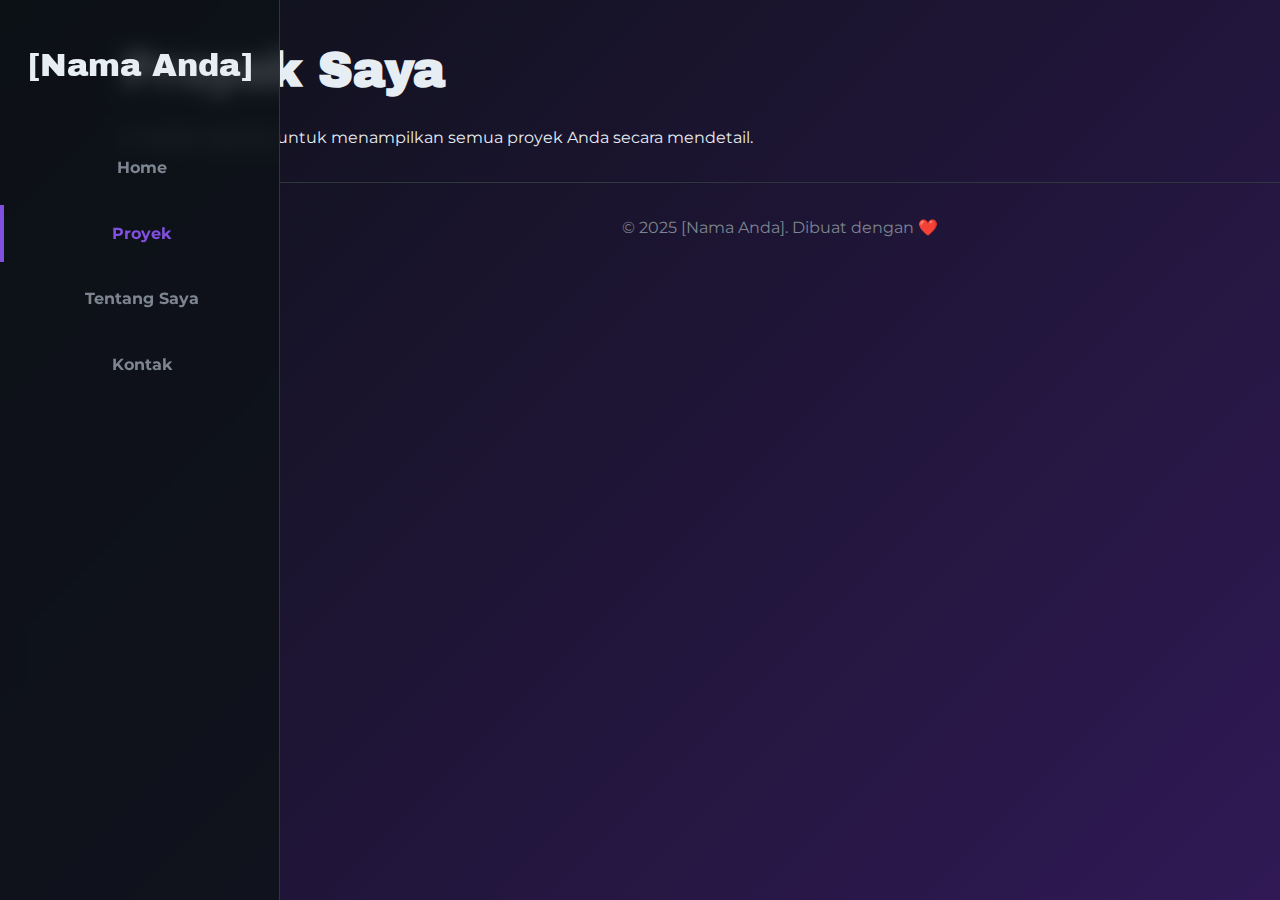
<file: pages/projects.html>
<!DOCTYPE html>
<html lang="id">
<head>
    <meta charset="UTF-8">
    <meta name="viewport" content="width=device-width, initial-scale=1.0">
    <title>Proyek - [Nama Anda]</title>
    <link rel="preconnect" href="https://fonts.googleapis.com">
    <link rel="preconnect" href="https://fonts.gstatic.com" crossorigin>
    <link href="https://fonts.googleapis.com/css2?family=Montserrat:wght@400;700&family=Archivo+Black&display=swap" rel="stylesheet">
    <link rel="stylesheet" href="../styles/main.css"> </head>
<body>

    <header class="main-header">
        <nav>
            <a href="../index.html" class="logo">[Nama Anda]</a>
            <ul>
                <li><a href="../index.html">Home</a></li>
                <li><a href="projects.html" class="active">Proyek</a></li>
                <li><a href="about.html">Tentang Saya</a></li>
                <li><a href="contact.html">Kontak</a></li>
            </ul>
        </nav>
    </header>

    <main class="page-container">
        <h1>Proyek Saya</h1>
        <p>Ini adalah halaman untuk menampilkan semua proyek Anda secara mendetail.</p>
        </main>

    <footer class="main-footer">
        <p>&copy; 2025 [Nama Anda]. Dibuat dengan ❤️</p>
    </footer>

</body>
</html>
</file>
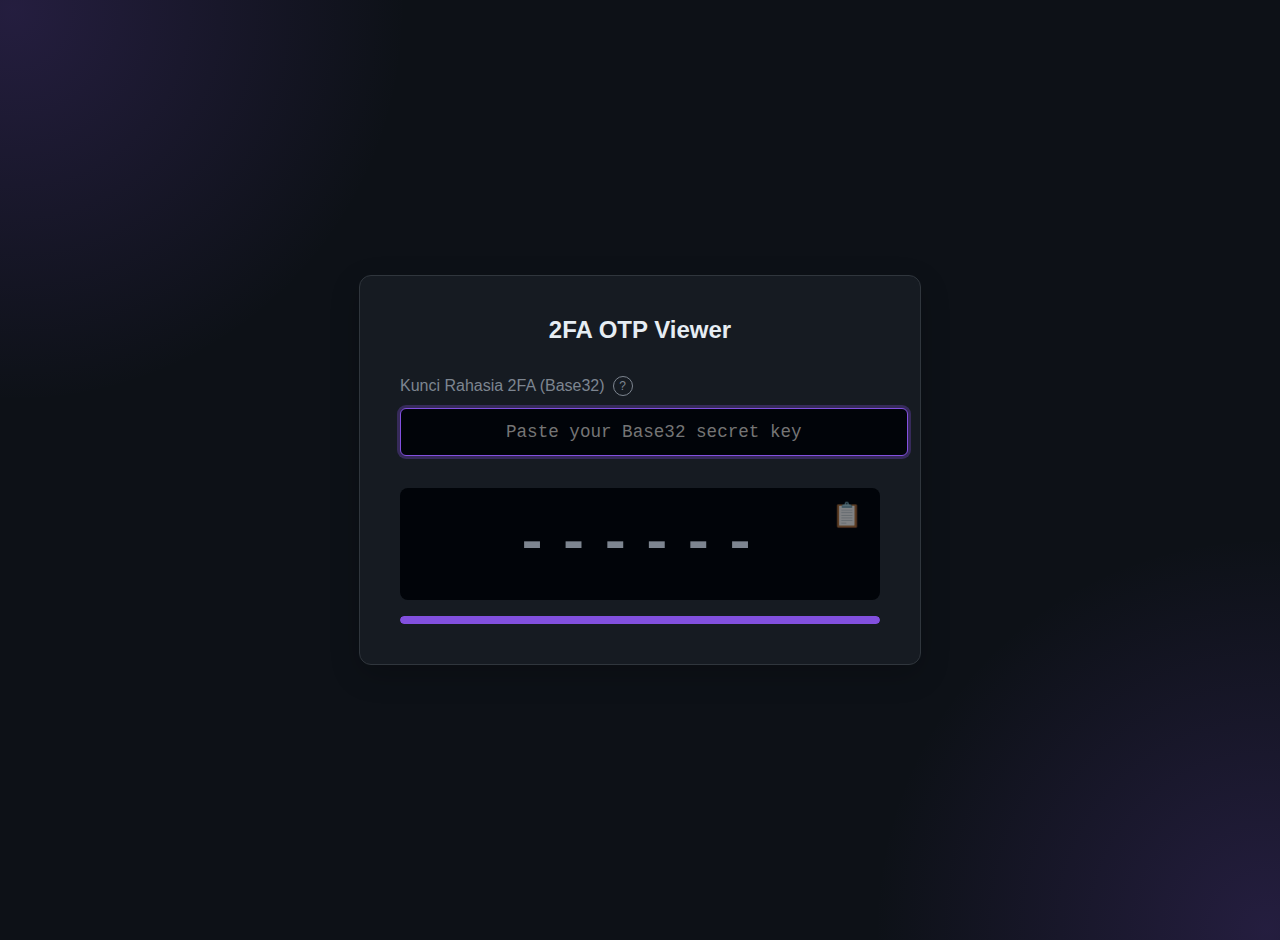
<file: pages/verify-2fa.html>
<!DOCTYPE html>
<html lang="id">
<head>
    <meta charset="UTF-8">
    <meta name="viewport" content="width=device-width, initial-scale=1.0">
    <title>2FA OTP Viewer Pro</title>
    <style>
        :root {
            --bg-color: #0d1117;
            --container-bg: #161b22;
            --input-bg: #010409;
            --border-color: #30363d;
            --text-primary: #e6edf3;
            --text-secondary: #7d8590;
            --purple-accent: #8250DF;
            --green-valid: #2da44e;
            --red-invalid: #cf222e;
        }
        body {
            background-image: radial-gradient(circle at 1% 1%, rgba(130, 80, 223, 0.2), rgba(130, 80, 223, 0) 25%),
                              radial-gradient(circle at 99% 99%, rgba(130, 80, 223, 0.2), rgba(130, 80, 223, 0) 25%);
            background-color: var(--bg-color);
            color: var(--text-primary);
            font-family: -apple-system, BlinkMacSystemFont, "Segoe UI", Roboto, "Helvetica Neue", Arial, sans-serif;
            display: flex;
            justify-content: center;
            align-items: center;
            min-height: 100vh;
            margin: 0;
            padding: 20px;
        }
        .container {
            width: 100%;
            max-width: 480px;
            background: var(--container-bg);
            padding: 2.5rem;
            border-radius: 12px;
            border: 1px solid var(--border-color);
            text-align: center;
            box-shadow: 0 10px 30px rgba(0, 0, 0, 0.2);
        }
        h2 { margin-top: 0; margin-bottom: 2rem; }
        .label-group { display: flex; align-items: center; margin-bottom: 0.75rem; }
        label { color: var(--text-secondary); font-weight: 500; text-align: left; }
        .tooltip-icon { margin-left: 8px; color: var(--text-secondary); cursor: pointer; border: 1px solid var(--text-secondary); border-radius: 50%; width: 18px; height: 18px; font-size: 12px; display: inline-flex; justify-content: center; align-items: center; }
        #secret-key-input { width: 100%; padding: 0.8rem; background-color: var(--input-bg); border: 1px solid var(--border-color); border-radius: 6px; color: var(--text-primary); font-size: 1.1rem; font-family: monospace; text-align: center; margin-bottom: 2rem; transition: border-color 0.3s, box-shadow 0.3s; }
        #secret-key-input:focus { outline: none; border-color: var(--purple-accent); box-shadow: 0 0 0 3px rgba(130, 80, 223, 0.3); }
        #secret-key-input.valid { border-color: var(--green-valid); }
        #secret-key-input.invalid { border-color: var(--red-invalid); }
        .otp-display-wrapper { position: relative; }
        #otp-display { font-size: 3.5rem; font-weight: bold; letter-spacing: 8px; color: var(--text-primary); background-color: var(--input-bg); padding: 1.5rem 1rem; border-radius: 8px; margin-bottom: 1rem; font-family: monospace; transition: color 0.3s ease; }
        #otp-display.invalid { color: var(--text-secondary); }
        #copy-otp-btn { position: absolute; top: 12px; right: 12px; background: none; border: none; color: var(--text-secondary); cursor: pointer; font-size: 1.5rem; opacity: 0.5; transition: opacity 0.2s, color 0.2s; }
        #copy-otp-btn:hover { opacity: 1; color: var(--purple-accent); }
        .timer-bar-container { width: 100%; height: 8px; background-color: var(--input-bg); border-radius: 4px; overflow: hidden; }
        #otp-timer-bar { height: 100%; width: 100%; background-color: var(--purple-accent); border-radius: 4px; transition: width 1s linear, background-color 0.5s linear; }
        #otp-timer-bar.warning { background-color: var(--red-invalid); }
    </style>
</head>
<body>

    <div class="container">
        <h2>2FA OTP Viewer</h2>
        <div>
            <div class="label-group">
                <label for="secret-key-input">Kunci Rahasia 2FA (Base32)</label>
                <span class="tooltip-icon" title="Ini adalah kunci rahasia (biasanya berupa teks panjang atau QR code) yang Anda dapatkan saat mengaktifkan 2FA di sebuah layanan.">?</span>
            </div>
            <input type="text" id="secret-key-input" placeholder="Paste your Base32 secret key" autofocus>
        </div>
        
        <div class="otp-display-wrapper">
            <div id="otp-display" class="invalid">------</div>
            <button id="copy-otp-btn" title="Salin OTP">📋</button>
        </div>
        <div class="timer-bar-container">
            <div id="otp-timer-bar"></div>
        </div>
    </div>

    <script>
        // === ELEMEN DOM ===
        const secretInput = document.getElementById('secret-key-input');
        const otpDisplay = document.getElementById('otp-display');
        const otpTimerBar = document.getElementById('otp-timer-bar');
        const copyBtn = document.getElementById('copy-otp-btn');

        // === FUNGSI HELPER: DECODE BASE32 ===
        function base32tohex(base32) {
            const base32chars = "ABCDEFGHIJKLMNOPQRSTUVWXYZ234567";
            let bits = "";
            let hex = "";
            for (let i = 0; i < base32.length; i++) {
                const val = base32chars.indexOf(base32.charAt(i).toUpperCase());
                if (val < 0) return null; // Karakter tidak valid
                bits += val.toString(2).padStart(5, '0');
            }
            for (let i = 0; i + 8 <= bits.length; i += 8) {
                const chunk = bits.substr(i, 8);
                hex += parseInt(chunk, 2).toString(16).padStart(2, '0');
            }
            return hex;
        }

        // === FUNGSI UTAMA: MENGHITUNG OTP ===
        async function getOtp(secretHex) {
            try {
                const keyBuffer = new Uint8Array(secretHex.match(/[\da-f]{2}/gi).map(h => parseInt(h, 16)));
                const timeStep = Math.floor(Date.now() / 30000);
                const timeStepBuffer = new ArrayBuffer(8);
                const timeStepView = new DataView(timeStepBuffer);
                timeStepView.setUint32(0, Math.floor(timeStep / 0x100000000), false);
                timeStepView.setUint32(4, timeStep % 0x100000000, false);

                const cryptoKey = await window.crypto.subtle.importKey(
                    'raw', keyBuffer, { name: 'HMAC', hash: 'SHA-1' }, false, ['sign']
                );
                const hmacResult = await window.crypto.subtle.sign('HMAC', cryptoKey, timeStepBuffer);
                
                const hmacBytes = new Uint8Array(hmacResult);
                const offset = hmacBytes[hmacBytes.length - 1] & 0x0F;
                const truncatedHash = (hmacBytes[offset] & 0x7F) << 24 |
                                      (hmacBytes[offset + 1] & 0xFF) << 16 |
                                      (hmacBytes[offset + 2] & 0xFF) << 8 |
                                      (hmacBytes[offset + 3] & 0xFF);
                
                return (truncatedHash % 1000000).toString().padStart(6, '0');
            } catch (error) {
                console.error("OTP Generation Error:", error);
                return null;
            }
        }

        // === FUNGSI UI ===
        async function updateDisplay() {
            const secret = secretInput.value.replace(/\s/g, '').toUpperCase();
            
            secretInput.classList.remove('valid', 'invalid');

            if (!secret || secret.length < 16) {
                otpDisplay.textContent = "------";
                otpDisplay.classList.add('invalid');
                return;
            }

            const secretHex = base32tohex(secret);
            if (!secretHex) {
                otpDisplay.textContent = "Invalid";
                otpDisplay.classList.add('invalid');
                secretInput.classList.add('invalid');
                return;
            }

            const token = await getOtp(secretHex);
            
            if (token === null) {
                 otpDisplay.textContent = "Error";
                 otpDisplay.classList.add('invalid');
                 secretInput.classList.add('invalid');
            } else {
                otpDisplay.textContent = token;
                otpDisplay.classList.remove('invalid');
                secretInput.classList.add('valid');
            }
        }
        
        function updateTimer() {
            const remainingSeconds = 30 - (Math.floor(Date.now() / 1000) % 30);
            const percentage = (remainingSeconds / 30) * 100;
            otpTimerBar.style.width = `${percentage}%`;

            // Ubah warna bar saat waktu hampir habis
            if (remainingSeconds <= 5) {
                otpTimerBar.classList.add('warning');
            } else {
                otpTimerBar.classList.remove('warning');
            }
        }

        // === EVENT LISTENERS ===
        setInterval(() => {
            updateDisplay();
            updateTimer();
        }, 1000);

        secretInput.addEventListener('input', updateDisplay);

        copyBtn.addEventListener('click', () => {
            const otp = otpDisplay.textContent;
            if (otp && !isNaN(otp)) {
                navigator.clipboard.writeText(otp).then(() => {
                    copyBtn.textContent = '✅';
                    setTimeout(() => { copyBtn.textContent = '📋'; }, 1500);
                });
            }
        });
    </script>

</body>
</html>
</file>
<file: styles/main.css>
/* === VARIABLE & GLOBAL STYLES === */
:root {
    --sidebar-width: 280px; /* Lebar sidebar kita */

    /* Anda bisa memilih tema warna di sini (gelap atau terang) */
    /* TEMA GELAP GRADASI (AKTIF) */
    --bg-color-start: #0D1117;
    --bg-color-end: #301955;
    --primary-purple: #8250DF;
    --text-heading: #E6EDF3;
    --text-body: #7D8590;
    --card-bg: #161B22;
    --border-color: #30363d;
    --header-bg: rgba(13, 17, 23, 0.8);
    --shadow-color: rgba(130, 80, 223, 0.3);

    --font-heading: 'Archivo Black', sans-serif;
    --font-body: 'Montserrat', sans-serif;
}

* {
    box-sizing: border-box;
    margin: 0;
    padding: 0;
}

html {
    scroll-behavior: smooth;
}

body {
    font-family: var(--font-body);
    color: var(--text-body);
    line-height: 1.6;
    background-color: var(--bg-color-start);
    background-image: linear-gradient(135deg, var(--bg-color-start) 0%, var(--bg-color-end) 100%);
    background-attachment: fixed;
    min-height: 100vh;
}

/* === NEW SIDEBAR LAYOUT (Desktop) === */
.main-header {
    background-color: var(--header-bg);
    backdrop-filter: blur(10px);
    width: var(--sidebar-width);
    height: 100vh;
    position: fixed;
    top: 0;
    left: 0;
    border-right: 1px solid var(--border-color);
    padding: 2.5rem 0;
    z-index: 1000;
}

.main-header nav {
    display: flex;
    flex-direction: column;
    align-items: center;
    height: 100%;
}

.main-header .logo {
    font-family: var(--font-heading);
    color: var(--text-heading);
    text-decoration: none;
    font-size: 2rem;
    margin-bottom: 3rem;
}

.main-header ul {
    list-style: none;
    display: flex;
    flex-direction: column;
    width: 100%;
    gap: 0.5rem;
}

.main-header ul a {
    color: var(--text-body);
    text-decoration: none;
    font-weight: bold;
    display: block;
    padding: 1rem 2rem;
    width: 100%;
    text-align: center;
    transition: all 0.3s ease;
    border-left: 4px solid transparent;
}

.main-header ul a:hover {
    background-color: rgba(255, 255, 255, 0.05);
    color: var(--text-heading);
}

.main-header ul a.active {
    color: var(--primary-purple);
    border-left-color: var(--primary-purple);
}

/* === MAIN CONTENT AREA (Pushed to the right) === */
main, .main-footer {
    margin-left: var(--sidebar-width); /* Mendorong konten ke kanan */
    padding-left: 2rem;
    padding-right: 2rem;
}

.main-footer {
    padding-top: 2rem;
    padding-bottom: 2rem;
}

.page-container {
    padding-top: 2rem;
    padding-bottom: 2rem;
    max-width: 1100px;
    margin: 0 auto;
    color: var(--text-heading);
}

.page-container h1 {
    font-family: var(--font-heading);
    font-size: 3rem;
    margin-bottom: 1rem;
}

/* === HERO SECTION (Adjusted Padding) === */
.hero-section {
    display: flex;
    align-items: center;
    justify-content: center;
    min-height: 100vh;
    padding: 0 5%;
    gap: 2rem;
    max-width: 1200px;
    margin: 0 auto;
}
/* ... (sisa style hero section, skills, etc. tetap sama) ... */
.hero-content{flex-basis:61.8%}.hero-image{flex-basis:38.2%;display:flex;flex-direction:column;justify-content:center;align-items:center;gap:1.5rem}.hero-image img{max-width:350px;width:100%;border-radius:50%;border:3px solid var(--primary-purple);box-shadow:0 0 25px var(--shadow-color);transition:all .3s ease;filter:grayscale(30%)}.hero-image img:hover{transform:scale(1.05);filter:grayscale(0)}.main-name{font-family:var(--font-heading);font-size:clamp(2.5rem,8vw,5rem);color:var(--text-heading);line-height:1.1;margin-bottom:.5rem}.role-text{font-size:1.5rem;color:var(--text-heading);font-weight:700;min-height:2.2rem}.role-text .typed-cursor{color:var(--primary-purple)}.description{font-size:1.1rem;max-width:600px;margin:1rem 0}.cta-buttons{margin-top:2rem}.btn{display:inline-block;padding:12px 24px;border-radius:8px;text-decoration:none;font-weight:700;margin-right:1rem;transition:all .3s ease}.btn-primary{background-color:var(--primary-purple);color:#fff}.btn-primary:hover{transform:translateY(-3px);box-shadow:0 10px 20px var(--shadow-color)}.btn-secondary{background-color:transparent;color:var(--primary-purple);border:2px solid var(--primary-purple)}.btn-secondary:hover{background-color:var(--primary-purple);color:#fff}.content-section{padding:4rem 5%;max-width:1100px;margin:0 auto;text-align:center}.content-section h2{font-family:var(--font-heading);font-size:2.5rem;color:var(--text-heading);margin-bottom:2rem}.skills-grid{display:grid;grid-template-columns:repeat(auto-fit,minmax(120px,1fr));gap:1.5rem;justify-content:center}.skill-item{background-color:var(--card-bg);border:1px solid var(--border-color);border-radius:8px;padding:1.5rem 1rem;display:flex;flex-direction:column;align-items:center;justify-content:center;gap:.75rem;transition:all .3s ease}.skill-item:hover{transform:translateY(-5px);border-color:var(--primary-purple);box-shadow:0 8px 15px rgba(0,0,0,.2)}.skill-item i{font-size:3.5rem;line-height:1}.skill-item p{color:var(--text-heading);font-weight:700;font-size:.9rem;margin:0}.main-footer{text-align:center;border-top:1px solid var(--border-color)}.social-icons{display:flex;justify-content:center;gap:1.5rem}.social-icons a{color:var(--text-body);text-decoration:none;font-size:1.75rem;transition:all .3s ease}.social-icons a:hover{color:var(--primary-purple);transform:scale(1.2) translateY(-3px)}

/* === RESPONSIVE DESIGN (Mobile View) === */
@media (max-width: 992px) {
    /* Kembalikan header menjadi navbar horizontal di atas */
    .main-header {
        width: 100%;
        height: auto;
        padding: 1rem 5%;
        border-right: none;
        border-bottom: 1px solid var(--border-color);
    }

    .main-header nav {
        flex-direction: row;
        justify-content: space-between;
    }

    .main-header .logo {
        margin-bottom: 0;
        font-size: 1.5rem;
    }

    .main-header ul {
        /* Sembunyikan menu untuk hamburger (langkah selanjutnya) */
        /* Untuk sekarang, kita buat horizontal saja */
        flex-direction: row;
        gap: 1rem;
        width: auto;
    }
    .main-header ul a {
        padding: 0.5rem 0;
        border-left: none;
        text-align: left;
    }
     .main-header ul a.active {
        border-left-color: transparent;
    }

    /* Kembalikan margin konten ke 0 */
    main, .main-footer {
        margin-left: 0;
    }

    /* Tambahkan padding atas agar konten tidak tertutup header */
    main {
        padding-top: 80px; 
    }

    /* Tweak Hero Section untuk mobile */
    .hero-section {
        flex-direction: column-reverse;
        text-align: center;
        min-height: auto;
        padding: 4rem 2rem;
    }
    .hero-image img {
        max-width: 250px;
    }

    /* Sembunyikan menu di layar yang lebih kecil lagi (persiapan hamburger) */
    @media (max-width: 768px) {
        .main-header ul {
            display: none; 
        }
    }
}

.container{width:100%;max-width:480px;background:var(--container-bg);padding:2.5rem;border-radius:8px;border:1px solid var(--border-color);text-align:center}h2{margin-top:0;margin-bottom:2rem}label{display:block;margin-bottom:.75rem;color:var(--text-secondary);font-weight:500;text-align:left}#secret-key-input{width:100%;padding:.8rem;background-color:var(--input-bg);border:1px solid var(--border-color);border-radius:6px;color:var(--text-primary);font-size:1.1rem;font-family:monospace;text-align:center;margin-bottom:2rem}#secret-key-input:focus{outline:none;border-color:var(--purple-accent);box-shadow:0 0 0 3px rgba(130,80,223,.3)}#otp-display{font-size:3.5rem;font-weight:700;letter-spacing:8px;color:var(--text-primary);background-color:var(--input-bg);padding:1.5rem 1rem;border-radius:8px;margin-bottom:1rem;font-family:monospace;transition:color .3s ease}#otp-display.invalid{color:var(--text-secondary)}.timer-bar-container{width:100%;height:8px;background-color:var(--input-bg);border-radius:4px;overflow:hidden}#otp-timer-bar{height:100%;width:100%;background-color:var(--purple-accent);border-radius:4px;transition:width 1s linear}
</file>
